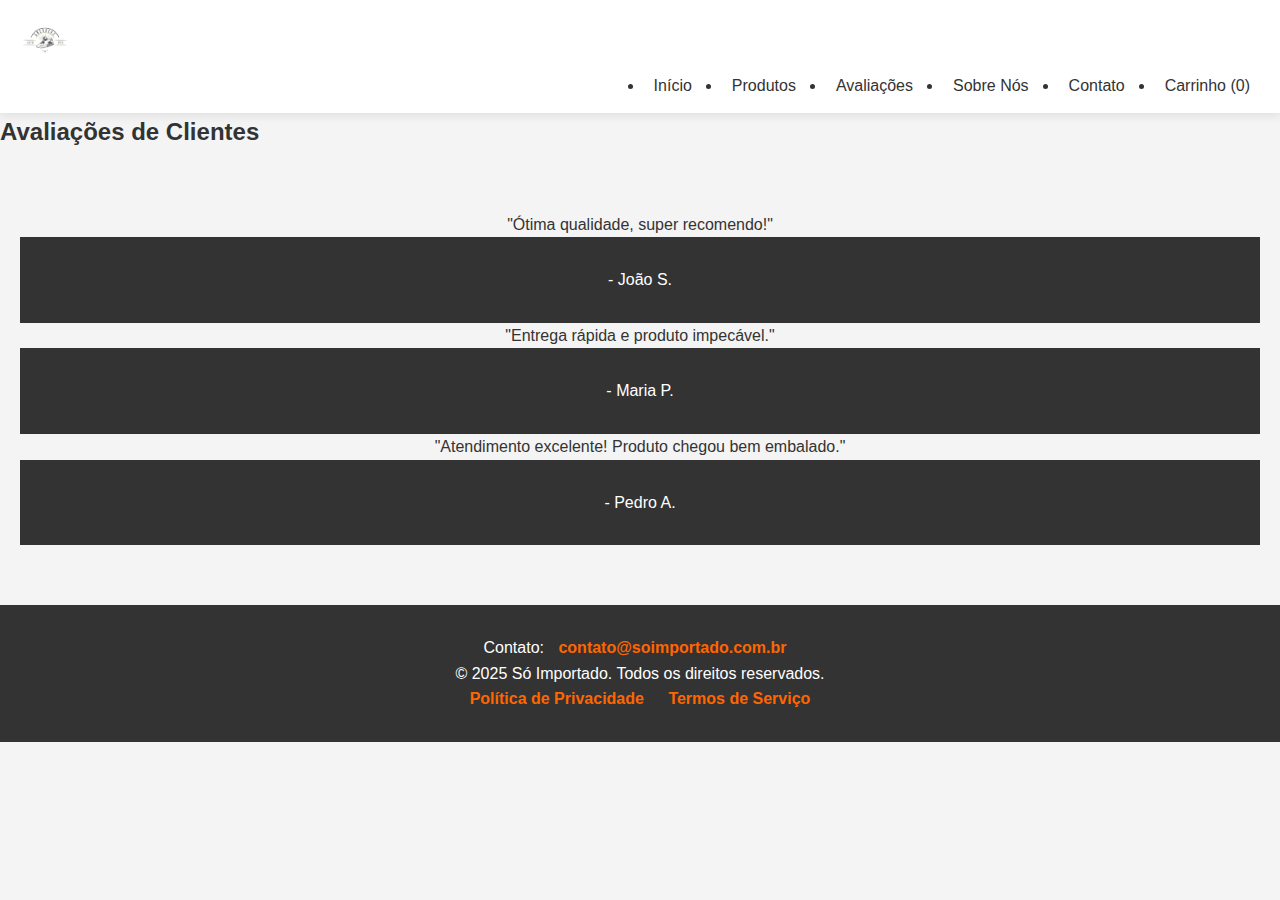
<file: avaliacoes.html>
<!DOCTYPE html>
<html lang="pt-br">
<head>
    <meta charset="UTF-8">
    <meta name="viewport" content="width=device-width, initial-scale=1.0">
    <title>Avaliações - Só Importado</title>
  <link rel="stylesheet" href="style.css">
</head>
<body>

    <!-- Cabeçalho -->
    <header>
        <div class="logo">
            <img src="img/logo.jpg" alt="Só Importado">
        </div>
        <nav>
            <ul>
                <li><a href="index.html">Início</a></li>
                <li><a href="produtos.html">Produtos</a></li>
                <li><a href="avaliacoes.html">Avaliações</a></li>
                <li><a href="sobrenos.html">Sobre Nós</a></li>
                <li><a href="contato.html">Contato</a></li>
                <li><a href="index.html#carrinho" class="carrinho">Carrinho (0)</a></li>
            </ul>
        </nav>
    </header>

    <!-- Avaliações -->
    <section class="avaliacoes">
        <h2>Avaliações de Clientes</h2>
        <div class="testimonials">
            <blockquote>
                <p>"Ótima qualidade, super recomendo!"</p>
                <footer>- João S.</footer>
            </blockquote>
            <blockquote>
                <p>"Entrega rápida e produto impecável."</p>
                <footer>- Maria P.</footer>
            </blockquote>
            <blockquote>
                <p>"Atendimento excelente! Produto chegou bem embalado."</p>
                <footer>- Pedro A.</footer>
            </blockquote>
        </div>
    </section>

    <!-- Rodapé -->
    <footer>
        <div class="footer-content">
            <div class="footer-info">
                <p>Contato: <a href="mailto:contato@soimportado.com.br">contato@soimportado.com.br</a></p>
                <p>&copy; 2025 Só Importado. Todos os direitos reservados.</p>
            </div>
            <div class="footer-links">
                <a href="privacidade.html">Política de Privacidade</a>
                <a href="termos.html">Termos de Serviço</a>
            </div>
        </div>
    </footer>

</body>
</html>
</file>
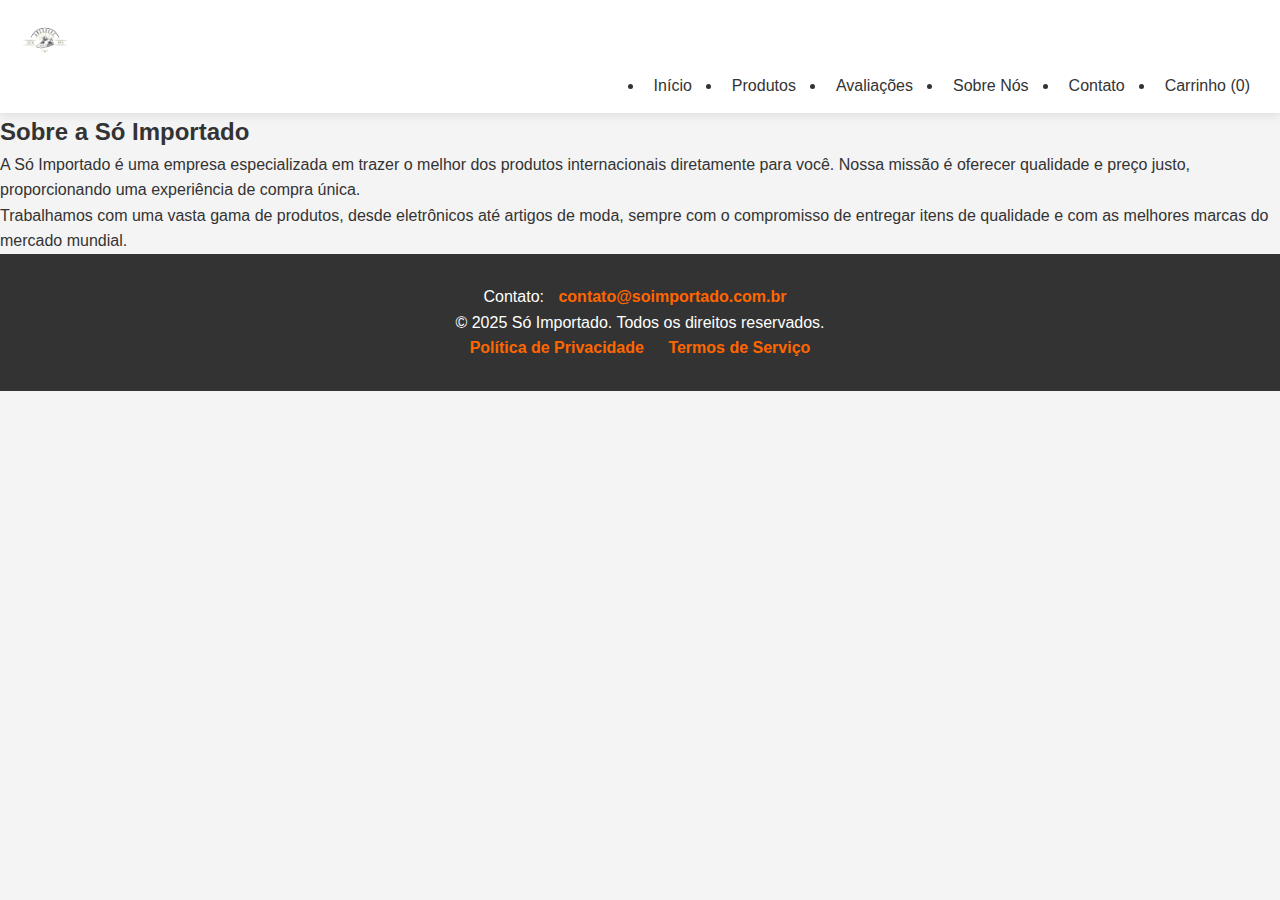
<file: sobrenos.html>
<!DOCTYPE html>
<html lang="pt-br">
<head>
    <meta charset="UTF-8">
    <meta name="viewport" content="width=device-width, initial-scale=1.0">
    <title>Sobre Nós - Só Importado</title>
    <link rel="stylesheet" href="style.css">
</head>
<body>

    <!-- Cabeçalho -->
    <header>
        <div class="logo">
            <img src="img/logo.jpg" alt="Só Importado">
        </div>
        <nav>
            <ul>
                <li><a href="index.html">Início</a></li>
                <li><a href="produtos.html">Produtos</a></li>
                <li><a href="avaliacoes.html">Avaliações</a></li>
                <li><a href="sobrenos.html">Sobre Nós</a></li>
                <li><a href="contato.html">Contato</a></li>
                <li><a href="index.html#carrinho" class="carrinho">Carrinho (0)</a></li>
            </ul>
        </nav>
    </header>

    <!-- Sobre a Empresa -->
    <section class="sobre">
        <h2>Sobre a Só Importado</h2>
        <p>A Só Importado é uma empresa especializada em trazer o melhor dos produtos internacionais diretamente para você. Nossa missão é oferecer qualidade e preço justo, proporcionando uma experiência de compra única.</p>
        <p>Trabalhamos com uma vasta gama de produtos, desde eletrônicos até artigos de moda, sempre com o compromisso de entregar itens de qualidade e com as melhores marcas do mercado mundial.</p>
    </section>

    <!-- Rodapé -->
    <footer>
        <div class="footer-content">
            <div class="footer-info">
                <p>Contato: <a href="mailto:contato@soimportado.com.br">contato@soimportado.com.br</a></p>
                <p>&copy; 2025 Só Importado. Todos os direitos reservados.</p>
            </div>
            <div class="footer-links">
                <a href="privacidade.html">Política de Privacidade</a>
                <a href="termos.html">Termos de Serviço</a>
            </div>
        </div>
    </footer>

</body>
</html>
</file>
<file: style.css>
/* Reset Básico de Estilos */
* {
    margin: 0;
    padding: 0;
    box-sizing: border-box;
}

/* Fontes Globais */
body {
    font-family: 'Arial', sans-serif;
    line-height: 1.6;
    color: #333;
    background-color: #f4f4f4;
}

h1, h2, h3 {
    font-family: 'Roboto', sans-serif;
    font-weight: bold;
}

a {
    text-decoration: none;
    color: inherit;
}

/* Cabeçalho */
header {
    background-color: #ffffff;
    padding: 15px 20px;
    box-shadow: 0 2px 10px rgba(0, 0, 0, 0.1);
    position: sticky;
    top: 0;
    z-index: 10;
}

header .logo img {
    height: 50px;
}

header nav ul {
    display: flex;
    justify-content: flex-end;
    gap: 20px;
}

header nav ul li a {
    color: #333;
    font-size: 16px;
    padding: 10px;
    transition: color 0.3s ease, transform 0.3s ease;
}

header nav ul li a:hover {
    color: #ff6600;
    transform: translateY(-5px);
}

/* Banner Principal */
.banner {
    width: 100%;
    height: 100vh;
    background-image: url('banner.jpg');
    background-size: cover;
    background-position: center;
    display: flex;
    justify-content: center;
    align-items: center;
    text-align: center;
    color: white;
    position: relative;
    box-shadow: 0 4px 20px rgba(0, 0, 0, 0.5);
}

.banner .cta {
    background: rgba(0, 0, 0, 0.5);
    padding: 50px;
    border-radius: 10px;
    max-width: 600px;
}

.banner h1 {
    font-size: 50px;
    margin-bottom: 20px;
}

.banner p {
    font-size: 20px;
    margin-bottom: 30px;
}

.banner .btn {
    background-color: #ff6600;
    color: white;
    font-size: 18px;
    font-weight: bold;
    padding: 15px 40px;
    border-radius: 5px;
    transition: background-color 0.3s ease, transform 0.3s ease;
}

.banner .btn:hover {
    background-color: #cc5200;
    transform: scale(1.05);
}

/* Seção de Produtos */
.produtos {
    background-color: #ffffff;
    padding: 60px 20px;
    text-align: center;
}

.produtos h2 {
    font-size: 36px;
    margin-bottom: 40px;
    color: #333;
}

.product-grid {
    display: grid;
    grid-template-columns: repeat(auto-fill, minmax(250px, 1fr));
    gap: 30px;
    margin-top: 20px;
}

.product {
    background-color: #fff;
    border-radius: 10px;
    box-shadow: 0 4px 10px rgba(0, 0, 0, 0.1);
    text-align: center;
    padding: 20px;
    transition: transform 0.3s ease, box-shadow 0.3s ease;
}

.product:hover {
    transform: translateY(-10px);
    box-shadow: 0 10px 30px rgba(0, 0, 0, 0.2);
}

.product img {
    width: 100%;
    height: 200px;
    object-fit: cover;
    border-radius: 10px;
    transition: transform 0.3s ease;
}

.product img:hover {
    transform: scale(1.1);
}

.product h3 {
    font-size: 22px;
    margin-top: 15px;
}

.product p {
    font-size: 18px;
    color: #ff6600;
    margin: 10px 0;
}

.product .btn {
    background-color: #0044cc;
    color: white;
    padding: 12px 20px;
    border-radius: 5px;
    font-weight: bold;
    text-transform: uppercase;
    transition: background-color 0.3s ease, transform 0.3s ease;
}

.product .btn:hover {
    background-color: #003399;
    transform: scale(1.05);
}

/* Testemunhos */
.testimonials {
    background-color: #f4f4f4;
    padding: 60px 20px;
    text-align: center;
}

.testimonials h2 {
    font-size: 36px;
    margin-bottom: 40px;
    color: #333;
}

.testimonial-slider {
    display: flex;
    justify-content: center;
    gap: 30px;
    overflow: hidden;
    position: relative;
}

.testimonial {
    background-color: white;
    padding: 30px;
    border-radius: 10px;
    box-shadow: 0 4px 10px rgba(0, 0, 0, 0.1);
    max-width: 400px;
    transition: transform 0.3s ease, box-shadow 0.3s ease;
}

.testimonial:hover {
    transform: translateY(-5px);
    box-shadow: 0 10px 30px rgba(0, 0, 0, 0.2);
}

.testimonial p {
    font-style: italic;
    font-size: 18px;
    color: #555;
}

.testimonial footer {
    margin-top: 20px;
    font-weight: bold;
    font-size: 16px;
    color: #333;
}

/* Rodapé */
footer {
    background-color: #333;
    color: white;
    padding: 30px 20px;
    text-align: center;
}

footer a {
    color: #ff6600;
    font-weight: bold;
    margin: 0 10px;
    transition: color 0.3s ease;
}

footer a:hover {
    color: white;
}

/* Responsividade */
@media (max-width: 768px) {
    .banner h1 {
        font-size: 40px;
    }

    .banner p {
        font-size: 18px;
    }

    .product-grid {
        grid-template-columns: repeat(auto-fill, minmax(220px, 1fr));
    }

    .product {
        padding: 15px;
    }

    .testimonial-slider {
        flex-direction: column;
        gap: 20px;
    }

    .footer-info, .footer-links {
        text-align: center;
        margin-top: 20px;
    }

    .footer-links {
        margin-top: 10px;
    }
}

/* Animação de Carregamento */
@keyframes fadeIn {
    0% {
        opacity: 0;
    }
    100% {
        opacity: 1;
    }
}

body {
    animation: fadeIn 1s ease-in-out;
}
</file>
